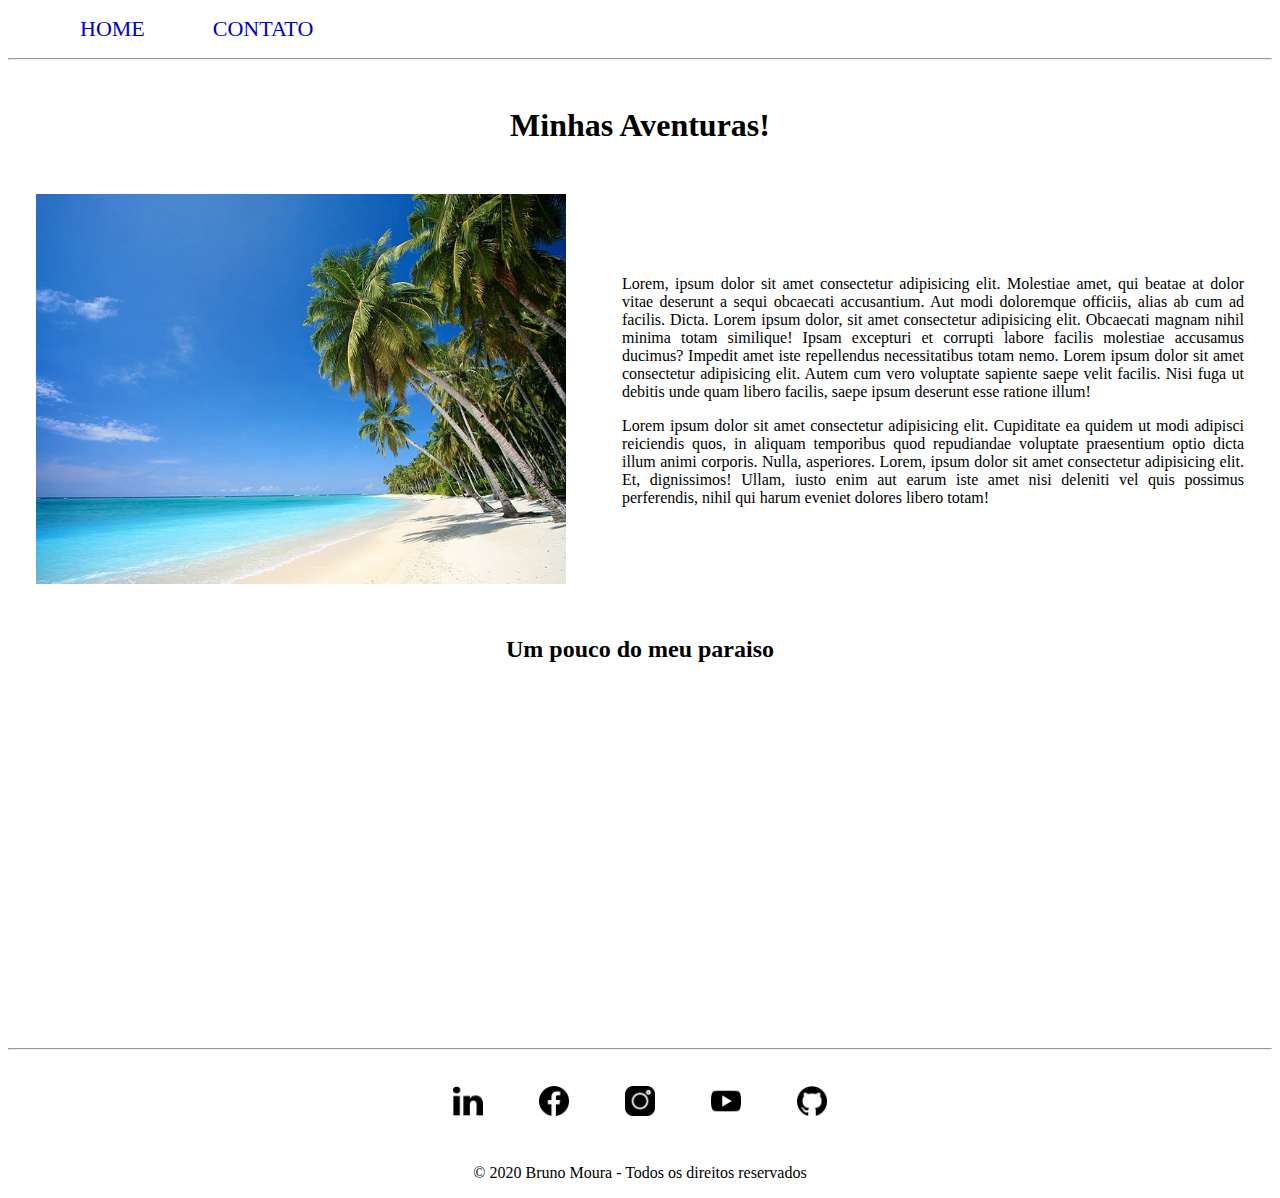
<file: index.html>
<!DOCTYPE html>
<html lang="pt-br">
<head>
    <meta charset="UTF-8">
    <meta name="viewport" content="width=device-width, initial-scale=1.0">
    <title>Bruno Moura</title>
  <link rel="stylesheet" href="assets/css/style.css">
  <link rel="icon" type="imagem/jpg" href="assets/img/destino.png">

</head>
<body>
    <ul id="menu">
<li><a href="index.html">HOME</a></li>
<li><a href="contato.html">CONTATO</a> </li>
    </ul>
    <hr>
<br>
<h1 class="center">Minhas Aventuras!</h1>
<div class= "container">

    <div>
        <img class= "wh-530 p-28" src="assets/img/maragogi.png" alt="Foto da praia">

    </div>
    
    <div class="p-28">
        <p class= "justify">
            Lorem, ipsum dolor sit amet consectetur adipisicing elit. Molestiae amet, qui beatae at dolor vitae deserunt a sequi obcaecati accusantium. Aut modi doloremque officiis, alias ab cum ad facilis. Dicta. 
            Lorem ipsum dolor, sit amet consectetur adipisicing elit. Obcaecati magnam nihil minima totam similique! Ipsam excepturi et corrupti labore facilis molestiae accusamus ducimus? 
            Impedit amet iste repellendus necessitatibus totam nemo.
            Lorem ipsum dolor sit amet consectetur adipisicing elit. Autem cum vero voluptate sapiente saepe velit facilis. Nisi fuga ut debitis unde quam libero facilis, saepe ipsum deserunt esse ratione illum!
        </p>
        <p class= "justify">
            Lorem ipsum dolor sit amet consectetur adipisicing elit. Cupiditate ea quidem ut modi adipisci reiciendis quos, in aliquam temporibus quod repudiandae voluptate praesentium optio dicta illum animi corporis. Nulla, asperiores.
            Lorem, ipsum dolor sit amet consectetur adipisicing elit. Et, dignissimos! Ullam, iusto enim aut earum iste amet nisi deleniti vel quis possimus perferendis, nihil qui harum eveniet dolores libero totam!
        </p>
        
    </div>
    
</div>

<h2 class="center">Um pouco do meu paraiso</h2>
<div class= "container mb-50">
    <iframe width="560" height="315" src="https://www.youtube.com/embed/gv43N4s9BjQ" frameborder="0" allow="accelerometer; autoplay; encrypted-media; gyroscope; picture-in-picture" allowfullscreen></iframe>
</div>
<hr>
<footer>
    <div class="container">
        <a href="https://www.linkedin.com/in/bruno-moura-37404282/">
            <img class= "tm-social p-28" src="assets/img/logotipo-do-linkedin.png" alt="Linkedin">
        </a>
       
        <a href="https://web.facebook.com/brunnomhoura?ref=bookmarks">
            <img class= "tm-social p-28" src="assets/img/logotipo-circular-do-facebook.png" alt="Facebook">
        </a>
        
        <a href="https://www.instagram.com/brunomoura.br/?hl=pt-br">
            <img class= "tm-social p-28" src="assets/img/instagram.png" alt="Instagram">
        </a>
       
        <a href="https://www.youtube.com/">
            <img class= "tm-social p-28" src="assets/img/youtube.png" alt="YouTube">
        </a>
       
        <a href="https://github.com/BrunoMouraB">
            <img class= "tm-social p-28" src="assets/img/github.png" alt="GitHub">
        </a>
        
    </div>
    <p class="center">
        &copy 2020 Bruno Moura - Todos os direitos reservados
    </p>
  
</footer>

</body>
</html>
</file>
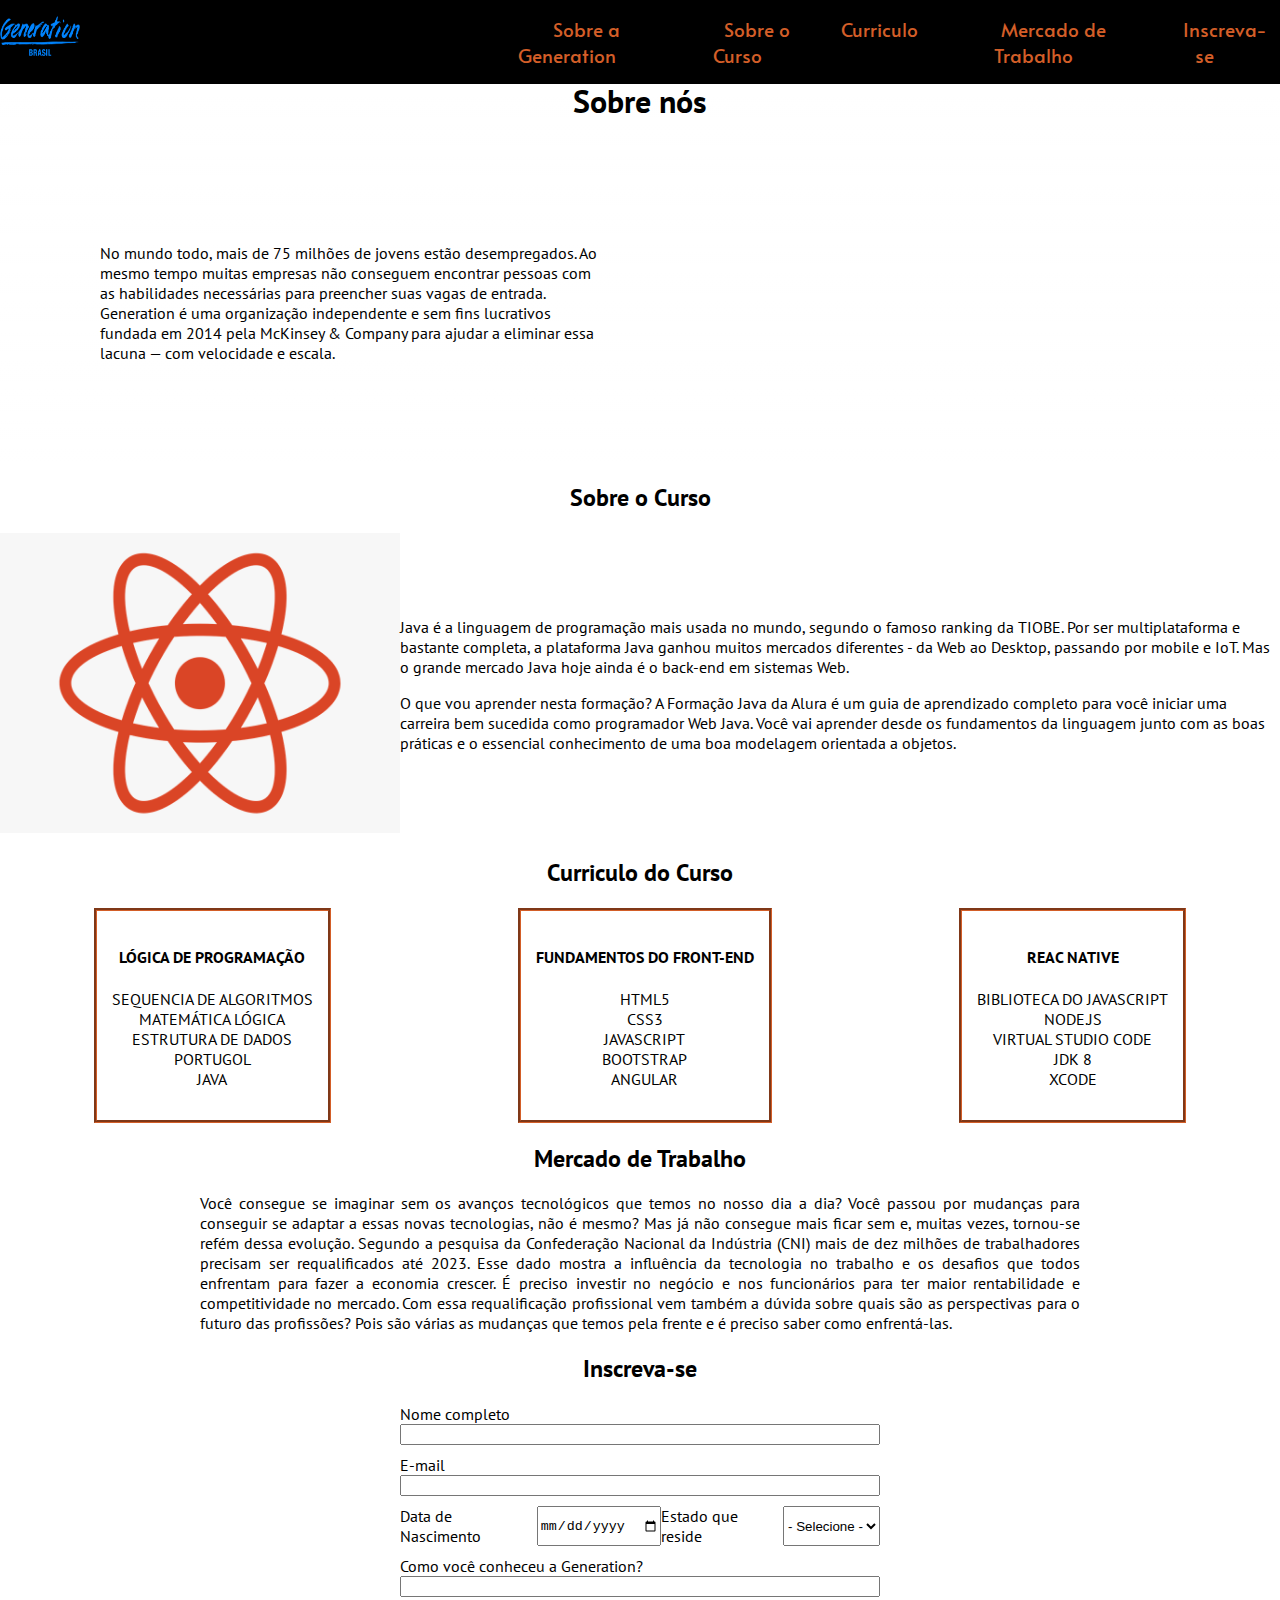
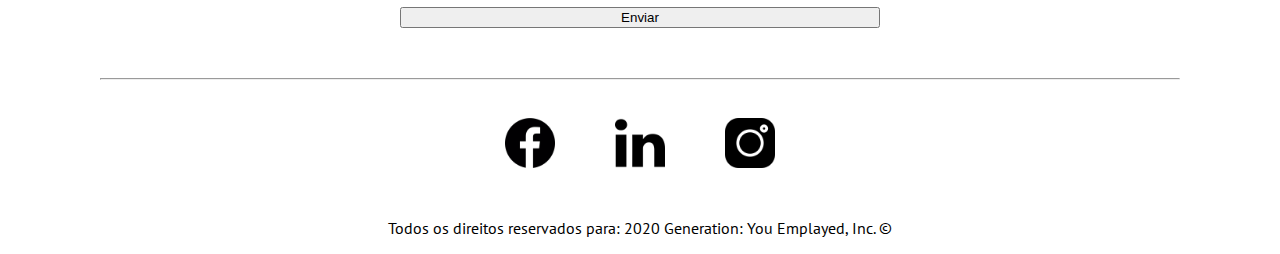
<file: Landing_Page_Generation/index.html>
<!DOCTYPE html>
<html lang="pt-br">

<head>
    <meta charset="UTF-8">
    <meta name="viewport" content="width=device-width, initial-scale=1.0">
    <title>Landing Page Generation</title>
    <link rel="stylesheet" href="./assets/css/style.css">
    <link rel="icon" type="imagem/png" href="assets/img/icongeneration.png">
</head>

<!---<body background="assets/img/alunosgeneration.jpg"-->
    <body>
    <nav class="menu">
        <ul>
            <li><img id="logoGen" src="assets/img/logogeneration.png" alt="Logo da Generation"></li>
            <li> <a class="fonte" href="#sobreGen"> Sobre a Generation </a> </li>
            <li> <a class="fonte" href="#sobreCurso"> Sobre o Curso </a> </li>
            <li> <a class="fonte" href="#curriculo"> Curriculo </a> </li>
            <li> <a class="fonte" href="#trabalho"> Mercado de Trabalho </a> </li>
            <li> <a class="fonte" href="#inscrever"> Inscreva-se </a> </li>
        </ul>
    </nav>

    <!--Sobre a Generation-->
    <div id="bg-sobre">
        <section id="sobreGen">
            <h1 class="text-center">Sobre nós</h1>

            <div id="container-sobreGen">
                <div id="texto-sobreGen">
                    <p>No mundo todo, mais de 75 milhões de jovens estão desempregados. Ao mesmo tempo muitas empresas
                        não conseguem encontrar pessoas com as habilidades necessárias para preencher suas vagas de
                        entrada. Generation é uma organização independente e sem fins lucrativos fundada em 2014 pela
                        McKinsey & Company para ajudar a eliminar essa lacuna — com velocidade e escala.</p>
                </div>

                <div id="video-sobreGen">
                    <iframe width="560" height="315" src="https://www.youtube.com/embed/kdGWKGM7yoA" frameborder="0"
                        allow="accelerometer; autoplay; encrypted-media; gyroscope; picture-in-picture"
                        allowfullscreen></iframe>
                </div>
            </div>
        </section>
    </div>

    <!--/Sobre a Generation-->

    <!--Sobre o Curso-->

    <section id="sobreCurso">
        <h2 class="text-center">Sobre o Curso</h2>

        <div id="container-sobreCurso">

            <div>
                <img id="img-react" src="assets/img/reactpng.png" alt="Logo react">
            </div>

            <div>
                <p>Java é a linguagem de programação mais usada no mundo, segundo o famoso ranking da TIOBE. Por ser
                    multiplataforma e bastante completa, a plataforma Java ganhou muitos mercados diferentes - da Web ao
                    Desktop, passando por mobile e IoT. Mas o grande mercado Java hoje ainda é o back-end em sistemas
                    Web.</p>

                <p>O que vou aprender nesta formação?
                    A Formação Java da Alura é um guia de aprendizado completo para você iniciar uma carreira bem
                    sucedida como programador Web Java. Você vai aprender desde os fundamentos da linguagem junto com as
                    boas práticas e o essencial conhecimento de uma boa modelagem orientada a objetos.
                </p>
            </div>

        </div>

    </section>

    <!--/Sobre o Curso-->

    <!--Curriculo-->

    <section id="curriculo">

        <h2 class="text-center">Curriculo do Curso</h2>

        <div id="container-curriculo">

            <div class="text-center">
                <h4> LÓGICA DE PROGRAMAÇÃO</h4>
                <ul>
                    <li>SEQUENCIA DE ALGORITMOS</li>
                    <li>MATEMÁTICA LÓGICA</li>
                    <li>ESTRUTURA DE DADOS</li>
                    <li>PORTUGOL</li>
                    <li>JAVA</li>
                </ul>
            </div>

            <div class="text-center">
                <h4> FUNDAMENTOS DO FRONT-END</h4>
                <ul>
                    <li>HTML5</li>
                    <li>CSS3</li>
                    <li>JAVASCRIPT</li>
                    <li>BOOTSTRAP</li>
                    <li>ANGULAR</li>
                </ul>
            </div>

            <div class="text-center">
                <h4>REAC NATIVE</h4>
                <ul>
                    <li>BIBLIOTECA DO JAVASCRIPT</li>
                    <li>NODE.JS</li>
                    <li>VIRTUAL STUDIO CODE </li>
                    <li>JDK 8</li>
                    <li>XCODE</li>
                </ul>
            </div>
        </div>


    </section>

    <!--/Curriculo-->

    <!--Mercado de Trabalho-->

    <section id="trabalho">

        <h2 class="text-center">Mercado de Trabalho</h2>

        <p>
            Você consegue se imaginar sem os avanços tecnológicos que temos no nosso dia a dia? Você passou por mudanças
            para conseguir se adaptar a essas novas tecnologias, não é mesmo? Mas já não consegue mais ficar sem e,
            muitas vezes, tornou-se refém dessa evolução.
            Segundo a pesquisa da Confederação Nacional da Indústria (CNI) mais de dez milhões de trabalhadores precisam
            ser requalificados até 2023. Esse dado mostra a influência da tecnologia no trabalho e os desafios que todos
            enfrentam para fazer a economia crescer. É preciso investir no negócio e nos funcionários para ter maior
            rentabilidade e competitividade no mercado.

            Com essa requalificação profissional vem também a dúvida sobre quais são as perspectivas para o futuro das
            profissões? Pois são várias as mudanças que temos pela frente e é preciso saber como enfrentá-las.

        </p>

    </section>

    <!--/Mercado de Trabalho-->

    <!--Inscreva-se-->

    <section id="inscrever">
        <h2 class="text-center">Inscreva-se </h2>

        <form>
            <div class="row">
                <label for="nome">Nome completo</label>
                <input type="text" id="nome">
            </div>

            <div class="row">
                <label for="email">E-mail</label>
                <input type="email" id="email">
            </div>

            <div class="row-2">
                <label for="dtNasc">Data de Nascimento</label>
                <input type="date" id="dtNasc">

                <label for="estado">Estado que reside</label>
                <select name="estado" id="estado">
                    <option value="">- Selecione -</option>
                    <option value="AC">AC</option>
                    <option value="AL">AL</option>
                    <option value="AP">AP</option>
                    <option value="AM">AM</option>
                    <option value="BA">BA</option>
                    <option value="CE">CE</option>
                    <option value="ES">ES</option>
                    <option value="GO">GO</option>
                    <option value="MA">MA</option>
                    <option value="MT">MT</option>
                    <option value="MS">MS</option>
                    <option value="MG">MG</option>
                    <option value="PA">PA</option>
                    <option value="PB">PB</option>
                    <option value="PR">PR</option>
                    <option value="PE">PE</option>
                    <option value="PI">PI</option>
                    <option value="RJ">RJ</option>
                    <option value="RN">RN</option>
                    <option value="RS">RS</option>
                    <option value="RO">RO</option>
                    <option value="RR">RR</option>
                    <option value="SC">SC</option>
                    <option value="SP">SP</option>
                    <option value="SE">SE</option>
                    <option value="TO">TO</option>
                    <option value="DF">DF</option>
                </select>
            </div>

            <div class="row">
                <label for="conheceu">Como você conheceu a Generation?</label>
                <input type="text" id="conheceu">
            </div>

            <div class="row">
                <button onclick="enviar()">Enviar</button>
            </div>

        </form>

    </section>

    <!--/Inscreva-se-->

    <hr>

    <!--Footer-->
    <footer>

        <div id="container-footer">
            <a href=""><img class="tm-icone p-30" src="./assets/img/logotipo-circular-do-facebook.png"
                    alt="Logo Facebook"></a>

            <a href=""><img class="tm-icone p-30" src="./assets/img/logotipo-do-linkedin.png" alt="Logo LinkedIn"></a>

            <a href=""><img class="tm-icone p-30" src="./assets/img/instagram.png" alt="Logo Instagram"></a>
        </div>

        <p class="text-center">
            Todos os direitos reservados para: 2020 Generation: You Emplayed, Inc. &copy
        </p>

    </footer>
    <!--/Footer-->

    <script src="./assets/js/script.js"></script>
</body>

</html>
</file>
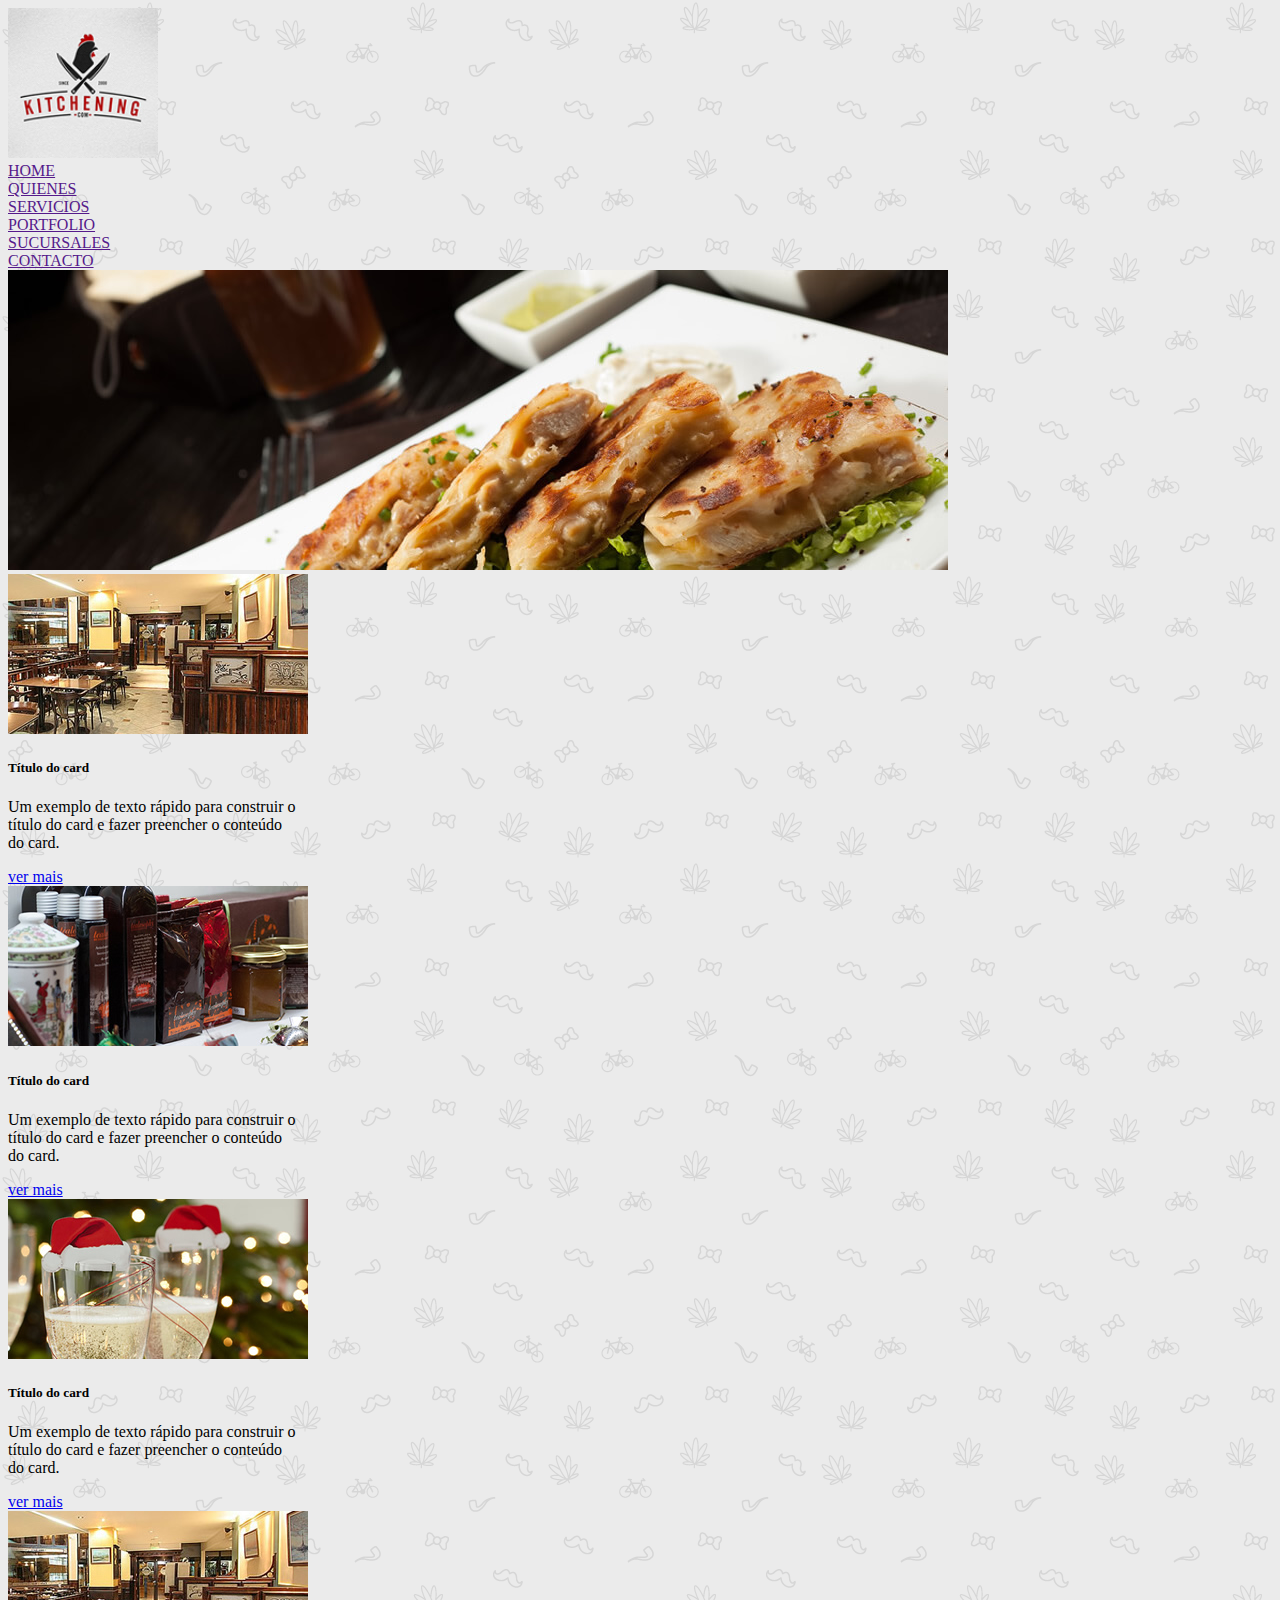
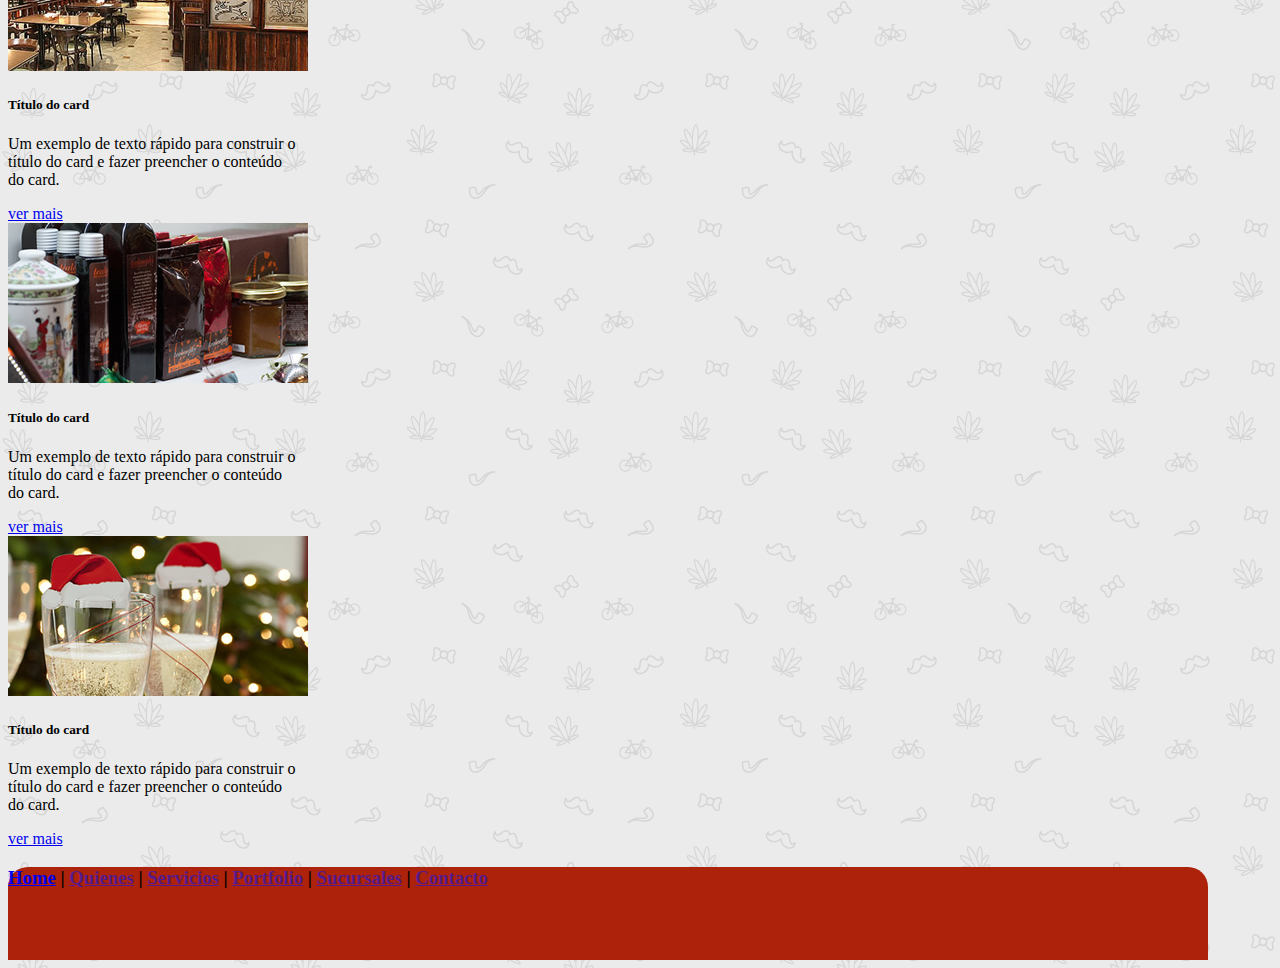
<file: ProjetoKitcheningBootstrap/index.html>
<!DOCTYPE html>
<html lang="pt-br">
<head>
    <meta charset="UTF-8">
    <meta name="viewport" content="width=device-width, initial-scale=1.0">
    <title>Projeto Kitchening</title>
    <link rel="stylesheet" href="https://stackpath.bootstrapcdn.com/bootstrap/4.1.3/css/bootstrap.min.css" integrity="sha384-MCw98/SFnGE8fJT3GXwEOngsV7Zt27NXFoaoApmYm81iuXoPkFOJwJ8ERdknLPMO" crossorigin="anonymous">
    <link rel="icon" type="imagem/png" href="assets/img/logo.jpg">

</head>
<body background="assets/img/background.png">

  <nav class="navbar justify-content-center">
    <img src="assets/img/logo.jpg" alt="Logo" class="rounded-circle" width="150" height="150">
</nav>
      
      <div class="container">

        <div class="row">
          <div class="col-md-2">
            <div class="bg-dark p-2 text-center">
              <a href="" class="text-light">HOME</a>
            </div>
          </div>

          <div class="col-md-2">
            <div class="bg-dark p-2 text-center">
              <a href="" class="text-light">QUIENES</a>
            </div>
          </div>

          <div class="col-md-2">
            <div class="bg-dark p-2 text-center">
              <a href="" class="text-light">SERVICIOS</a>
            </div>
          </div>

          <div class="col-md-2">
            <div class="bg-dark p-2 text-center">
              <a href="" class="text-light">PORTFOLIO</a>
            </div>
          </div>

          <div class="col-md-2">
            <div class="bg-dark p-2 text-center">
              <a href="" class="text-light">SUCURSALES</a>
            </div>
          </div>

          <div class="col-md-2">
            <div class="bg-dark p-2 text-center">
              <a href="" class="text-light">CONTACTO</a>
            </div>
          </div>

        </div>

        <div class="row mt-5 mb-5">  
          <div class="col-md-12">
            <img src="assets/img/bannerprincipal.jpg" class="img-fluid w-100" alt="Responsive image">
          </div>

        </div>
       
    
     <div class="row">
       <div class="col-md-4">
        <div class="card w-100" style="width: 18rem;">
          <img class="card-img-top" src="assets/img/card2.jpg" alt="Imagem de capa do card">
          <div class="card-body">
            <h5 class="card-title">Título do card</h5>
            <p class="card-text">Um exemplo de texto rápido para construir o título do card e fazer preencher o conteúdo do card.</p>
            <a href="#" class="btn btn-dark">ver mais</a>
          </div>
        </div>
       </div>
       <div class="col-md-4">
        <div class="card w-100" style="width: 18rem;">
          <img class="card-img-top" src="assets/img/card1.jpg" alt="Imagem de capa do card">
          <div class="card-body">
            <h5 class="card-title">Título do card</h5>
            <p class="card-text">Um exemplo de texto rápido para construir o título do card e fazer preencher o conteúdo do card.</p>
            <a href="#" class="btn btn-dark">ver mais</a>
          </div>
        </div>
  
      </div>
      <div class="col-md-4">
        <div class="card w-100" style="width: 18rem;">
          <img class="card-img-top" src="assets/img/card3.jpg" alt="Imagem de capa do card">
          <div class="card-body">
            <h5 class="card-title">Título do card</h5>
            <p class="card-text">Um exemplo de texto rápido para construir o título do card e fazer preencher o conteúdo do card.</p>
            <a href="#" class="btn btn-dark">ver mais</a>
          </div>
        </div>
  
      </div>
     </div>


     <div class="row mt-5 mb-5">
      <div class="col-md-4">
       <div class="card w-100" style="width: 18rem;">
         <img class="card-img-top" src="assets/img/card2.jpg" alt="Imagem de capa do card">
         <div class="card-body">
           <h5 class="card-title">Título do card</h5>
           <p class="card-text">Um exemplo de texto rápido para construir o título do card e fazer preencher o conteúdo do card.</p>
           <a href="#" class="btn btn-dark">ver mais</a>
         </div>
       </div>
      </div>
      <div class="col-md-4">
       <div class="card w-100" style="width: 18rem;">
         <img class="card-img-top" src="assets/img/card1.jpg" alt="Imagem de capa do card">
         <div class="card-body">
           <h5 class="card-title">Título do card</h5>
           <p class="card-text">Um exemplo de texto rápido para construir o título do card e fazer preencher o conteúdo do card.</p>
           <a href="#" class="btn btn-dark">ver mais</a>
         </div>
       </div>
 
     </div>
     <div class="col-md-4">
       <div class="card w-100" style="width: 18rem;">
         <img class="card-img-top" src="assets/img/card3.jpg" alt="Imagem de capa do card">
         <div class="card-body">
           <h5 class="card-title">Título do card</h5>
           <p class="card-text">Um exemplo de texto rápido para construir o título do card e fazer preencher o conteúdo do card.</p>
           <a href="#" class="btn btn-dark">ver mais</a>
         </div>
       </div>
 
     </div>
    </div>

    <div class="row mr-3 ml-3 page-footer font-small">
      <div>
  
      </div>
      <footer class="tm-footer d-flex justify-content-center">
          <div class="row mt-4  text-light">
              <div class="col-md-12 d-flex justify-content-center">
  
                  <h3 class="" id="final">
                      <a class="text-light btn" href="#inicio">Home</a> |
                      <a class="text-light btn" href="">Quienes</a> |
                      <a class="text-light btn" href="">Servicios</a> |
                      <a class="text-light btn" href="">Portfolio</a> |
                      <a class="text-light btn" href="">Sucursales</a> |
                      <a class="text-light btn" href="">Contacto</a>
                  </h3>
  
              </div>
          </div>
      </footer>
      <style>
          .tm-footer {
              width: 900pt;
              height: 70pt;
              border-top-right-radius: 20px;
              border-top-left-radius: 20px;
              background-color: #ac220a;
          }
      </style>
  </div>
   
      
    </div>
            
    <script src="https://code.jquery.com/jquery-3.3.1.slim.min.js" integrity="sha384-q8i/X+965DzO0rT7abK41JStQIAqVgRVzpbzo5smXKp4YfRvH+8abtTE1Pi6jizo" crossorigin="anonymous"></script>
    <script src="https://cdnjs.cloudflare.com/ajax/libs/popper.js/1.14.3/umd/popper.min.js" integrity="sha384-ZMP7rVo3mIykV+2+9J3UJ46jBk0WLaUAdn689aCwoqbBJiSnjAK/l8WvCWPIPm49" crossorigin="anonymous"></script>
    <script src="https://stackpath.bootstrapcdn.com/bootstrap/4.1.3/js/bootstrap.min.js" integrity="sha384-ChfqqxuZUCnJSK3+MXmPNIyE6ZbWh2IMqE241rYiqJxyMiZ6OW/JmZQ5stwEULTy" crossorigin="anonymous"></script>
</body>
</html>
</file>
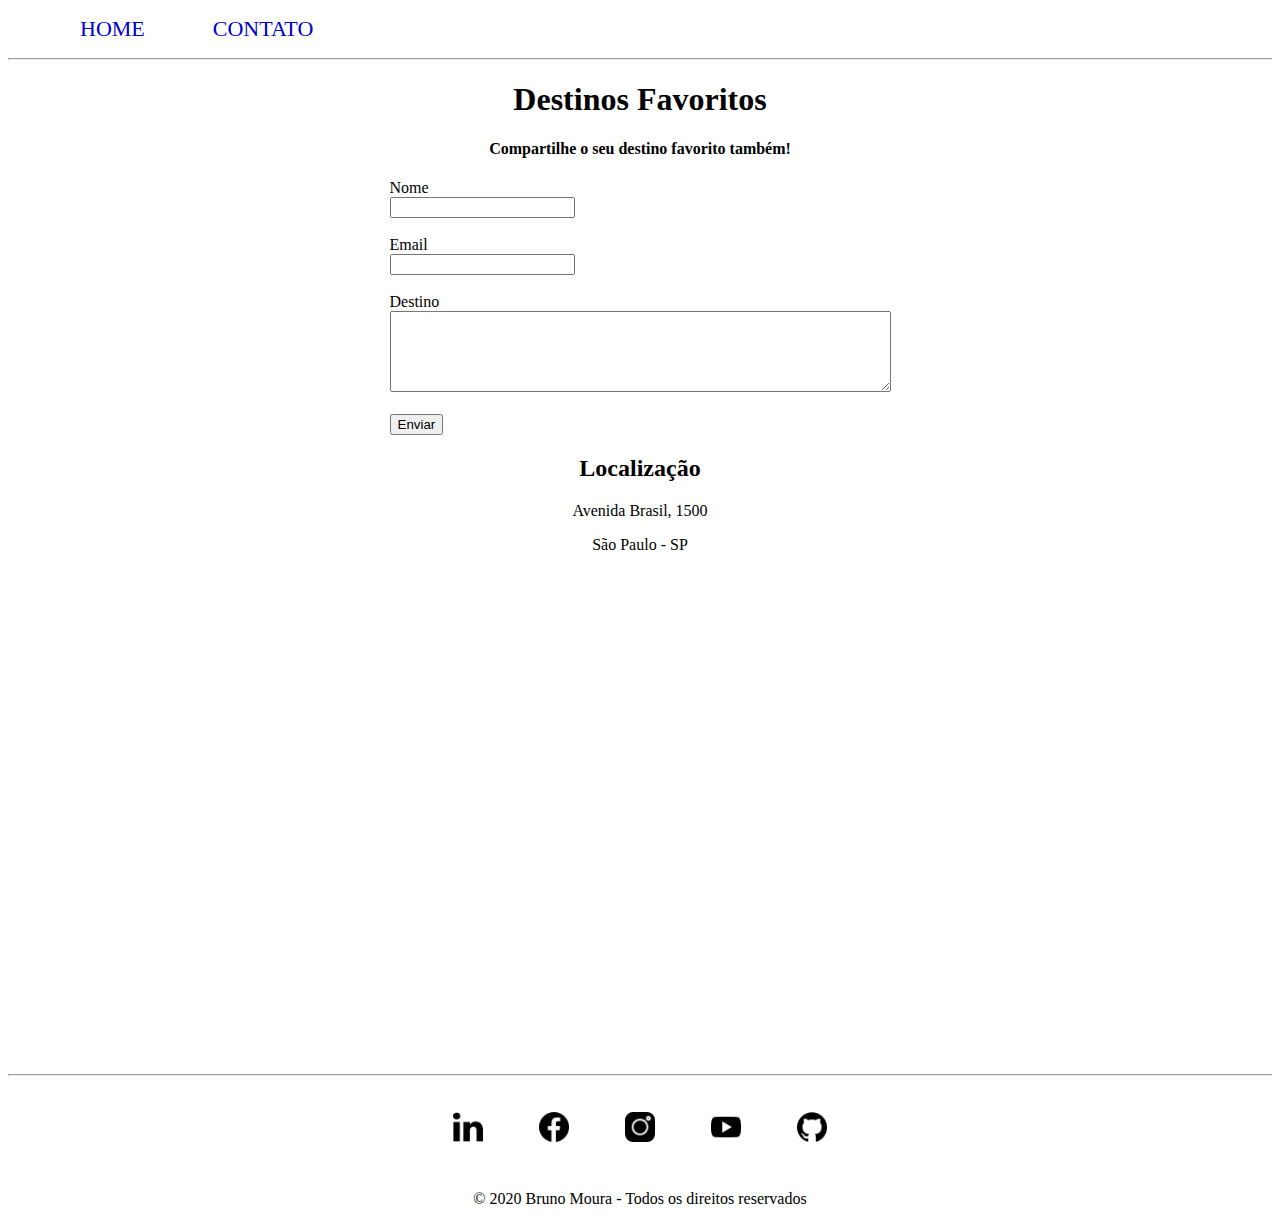
<file: contato.html>
<!DOCTYPE html>
<html lang="pt-br">
<head>
    <meta charset="UTF-8">
    <meta name="viewport" content="width=device-width, initial-scale=1.0">
    <title>Viagens</title>
    <link rel="stylesheet" href="assets/css/style.css">
    <link rel="icon" type="imagem/jpg" href="assets/img/destino.png">
</head>
<body>
    <ul id="menu">
        <li><a href="index.html">HOME</a></li>
        <li><a href="contato.html">CONTATO</a> </li>
            </ul>
            <hr>

    <h1 class="center">Destinos Favoritos</h1>
    <h4 class="center">Compartilhe o seu destino favorito também!</h4>
    <div class="container">
        <form>
            <label for="nome">Nome</label><br>
            <input type="text" id= "nome">
            <br>
            <br>
            <label for="email">Email</label><br>
            <input type="text" id= "email">
            <br>
            <br>
            <label for="destino">Destino</label><br>
            <textarea name="destino" id="destino" cols="60" rows="5"></textarea>
            <br>
            <br>
            <button>Enviar</button>
                </form>
    </div>

    <div class="center mb-50">
        <h2>Localização</h2>
        <p>Avenida Brasil, 1500</p>
        <p>São Paulo - SP</p>
    
        <iframe src="https://www.google.com/maps/embed?pb=!1m18!1m12!1m3!1d3656.9744337338366!2d-46.6740768850221!3d-23.56936168467894!2m3!1f0!2f0!3f0!3m2!1i1024!2i768!4f13.1!3m3!1m2!1s0x94ce577d15080b8d%3A0x1462a6e672ef862d!2sAv.%20Brasil%2C%201500%20-%20Jardim%20America%2C%20S%C3%A3o%20Paulo%20-%20SP%2C%2016604-006!5e0!3m2!1spt-BR!2sbr!4v1597675258226!5m2!1spt-BR!2sbr" width="600" height="450" frameborder="0" style="border:0;" allowfullscreen="" aria-hidden="false" tabindex="0"></iframe>
        </div>
   
    
        <hr>
        <footer>
            <div class="container">
                <a href="https://www.linkedin.com/in/bruno-moura-37404282/">
                    <img class= "tm-social p-28" src="assets/img/logotipo-do-linkedin.png" alt="Linkedin">
                </a>
               
                <a href="https://web.facebook.com/brunnomhoura?ref=bookmarks">
                    <img class= "tm-social p-28" src="assets/img/logotipo-circular-do-facebook.png" alt="Facebook">
                </a>
                
                <a href="https://www.instagram.com/brunomoura.br/?hl=pt-br">
                    <img class= "tm-social p-28" src="assets/img/instagram.png" alt="Instagram">
                </a>
               
                <a href="https://www.youtube.com/">
                    <img class= "tm-social p-28" src="assets/img/youtube.png" alt="YouTube">
                </a>
               
                <a href="https://github.com/BrunoMouraB">
                    <img class= "tm-social p-28" src="assets/img/github.png" alt="GitHub">
                </a>
                
            </div>
            <p class="center">
                &copy 2020 Bruno Moura - Todos os direitos reservados
            </p>
          
        </footer>
        
        </body>
        </html>
</file>
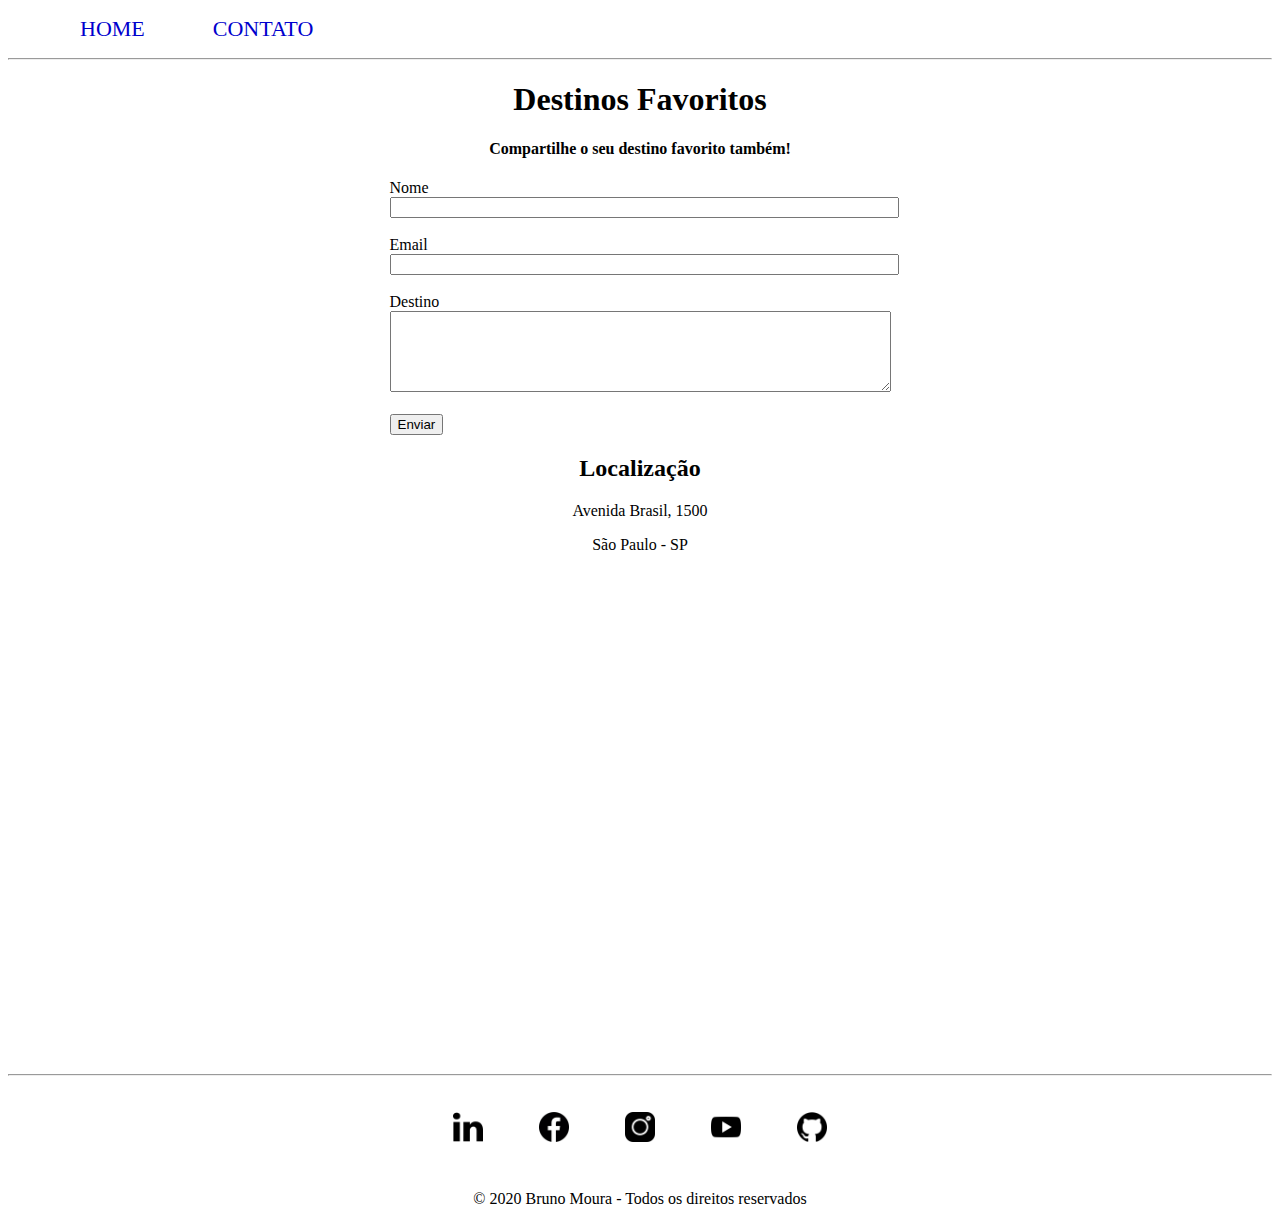
<file: HTML_CSS_JS/contato.html>
<!DOCTYPE html>
<html lang="pt-br">
<head>
    <meta charset="UTF-8">
    <meta name="viewport" content="width=device-width, initial-scale=1.0">
    <title>Viagens</title>
    <link rel="stylesheet" href="assets/css/style.css">
    <link rel="icon" type="imagem/jpg" href="assets/img/destino.png">
</head>
<body>
    <ul id="menu">
        <li><a href="index.html">HOME</a></li>
        <li><a href="contato.html">CONTATO</a> </li>
            </ul>
            <hr>

    <h1 class="center">Destinos Favoritos</h1>
    <h4 class="center">Compartilhe o seu destino favorito também!</h4>
    <div class="container">
        <form>
            <label for="nome">Nome</label><br>
            <input type="text" id= "nome" onkeyup="validaNome()"> 
            <div id= "txtNome"></div>
            <br>
            <label for="email">Email</label><br>
            <input type="text" id= "email" onkeyup="validaEmail()">
            <div id= "txtEmail"></div>
            <br>
            <label for="destino">Destino</label><br>
            <textarea name="destino" id="destino" cols="60" rows="5"></textarea>
            <br>
            <br>
            <button>Enviar</button>
                </form>
    </div>

    <div class="center mb-50">
        <h2>Localização</h2>
        <p>Avenida Brasil, 1500</p>
        <p>São Paulo - SP</p>
    
        <iframe src="https://www.google.com/maps/embed?pb=!1m18!1m12!1m3!1d3656.9744337338366!2d-46.6740768850221!3d-23.56936168467894!2m3!1f0!2f0!3f0!3m2!1i1024!2i768!4f13.1!3m3!1m2!1s0x94ce577d15080b8d%3A0x1462a6e672ef862d!2sAv.%20Brasil%2C%201500%20-%20Jardim%20America%2C%20S%C3%A3o%20Paulo%20-%20SP%2C%2016604-006!5e0!3m2!1spt-BR!2sbr!4v1597675258226!5m2!1spt-BR!2sbr" width="600" height="450" frameborder="0" style="border:0;" allowfullscreen="" aria-hidden="false" tabindex="0"></iframe>
        </div>
   
    
        <hr>
        <footer>
            <div class="container">
                <a href="https://www.linkedin.com/in/bruno-moura-37404282/">
                    <img class= "tm-social p-28" src="assets/img/logotipo-do-linkedin.png" alt="Linkedin">
                </a>
               
                <a href="https://web.facebook.com/brunnomhoura?ref=bookmarks">
                    <img class= "tm-social p-28" src="assets/img/logotipo-circular-do-facebook.png" alt="Facebook">
                </a>
                
                <a href="https://www.instagram.com/brunomoura.br/?hl=pt-br">
                    <img class= "tm-social p-28" src="assets/img/instagram.png" alt="Instagram">
                </a>
               
                <a href="https://www.youtube.com/">
                    <img class= "tm-social p-28" src="assets/img/youtube.png" alt="YouTube">
                </a>
               
                <a href="https://github.com/BrunoMouraB">
                    <img class= "tm-social p-28" src="assets/img/github.png" alt="GitHub">
                </a>
                
            </div>
            <p class="center">
                &copy 2020 Bruno Moura - Todos os direitos reservados
            </p>

        </footer>
        <script src="assets/js/script.js"></script>

        </body>
        </html>
</file>
<file: assets/css/style.css>
/* Estilos da pagina index.html*/
.center {
    text-align: center;
}

.justify{
    text-align: justify;
}

.container {
    display: flex;
    flex-flow: row;
    justify-content: center;
    align-items: center;
}

#menu li {
display: inline;
margin: 32px;
}

#menu li a {
text-decoration: none;
color: mediumblue;
font-size: 22px;
}

#menu li a:hover {
color: green;
}

.p-28 {
    padding: 28px;
}

.br-52 {
    border-radius: 52%;
}

.wh-530 {
    width: 530px;
    height: 390px;
}

.tm-social {
    width: 30px;
    height: 30px;  
}

.mb-50 {
margin-bottom: 50px;
}

/* Estilos da pagina contato.html*/
</file>
<file: Landing_Page_Generation/assets/css/style.css>
@import url('https://fonts.googleapis.com/css2?family=Alata&family=Oswald:wght@200&family=PT+Sans&display=swap');

body {
   margin: 0;
   padding: 0;
}

h1, h2, h4, a, label, p, ul {

    font-family: 'PT Sans', sans-serif;
}

h1 {
   margin-top: 80px;
}

nav {
   width: 100%;
   background-color: #000000;
   position: fixed;
   top: 0;
   z-index: 100;
}

nav ul{
   text-align: center;
   display: flex;
   justify-content: flex-end;
   padding: 0px;
}

nav a{
   padding: 10px 20px;
   text-decoration: none;
   color: #d35e28;
   font-size: 14pt;
}

nav a:hover{
   color: #0074b9;
}

#logoGen{
   width: 80px;
   height: 40px;
   margin-right: 400px;
}

#sobreGen{
   margin-right: 100px;
   margin-left: 100px;
}

#bg-sobre{
    background-image: linear-gradient( rgb(255, 255, 255, 1), rgb(255, 255, 255, 0.2) ), url('https://i.imgur.com/8geMcyw.jpg');
}

#container-sobreGen{
   display: flex;
   flex-direction: row;
   justify-content: space-around;
   align-items: center;
}

.text-center{
   text-align: center;
}

#texto-sobreGen{
   margin-right: 10px;
}

#video-sobreGen{
   margin-left: 10px;
}

#img-react{
   width: 400px;
   height: 300px;
}

#container-sobreCurso{
   display: flex;
   flex-direction: row;
   justify-content: space-around;
   align-items: center;
}

#container-curriculo{
   display: flex;
   flex-direction: row;
   justify-content: space-around;
   align-items: center;

}

#container-curriculo div{
   border-style: groove;
   border-color: #d35e28;
   padding: 15px;
}

#container-curriculo ul{
   list-style: none;
   padding: 0;
}

#trabalho p{
   text-align: justify;
   margin-left: 200px;
   margin-right: 200px;
}

#inscrever div.row{
   display: flex;
   flex-direction: column;
   margin-top: 10px;
}

#inscrever div.row-2{
   display: flex;
   flex-direction: row;
   justify-content: space-around;
   margin-top: 10px;
}

#inscrever {
   margin-right: 400px;
   margin-left: 400px;
   margin-bottom: 50px;
}

.tm-icone{
   width: 50px;
   height: 50px;
}

.p-30{
   padding: 30px;
}

#container-footer{
   display: flex;
   justify-content: center;
}

hr{
   margin-right: 100px;
   margin-left: 100px;
}

.fonte{
    font-family: 'Alata', sans-serif;
}
</file>
<file: HTML_CSS_JS/assets/css/style.css>
/* Estilos da pagina index.html*/
.center {
    text-align: center;
}

.justify{
    text-align: justify;
}

.container {
    display: flex;
    flex-flow: row;
    justify-content: center;
    align-items: center;
}

#menu li {
display: inline;
margin: 32px;
}

#menu li a {
text-decoration: none;
color: mediumblue;
font-size: 22px;
}

#menu li a:hover {
color: green;
}

.p-28 {
    padding: 28px;
}

.br-52 {
    border-radius: 52%;
}

.wh-530 {
    width: 530px;
    height: 390px;
}

.tm-social {
    width: 30px;
    height: 30px;  
}

.mb-50 {
margin-bottom: 50px;
}

/* Estilos da pagina contato.html*/
</file>
